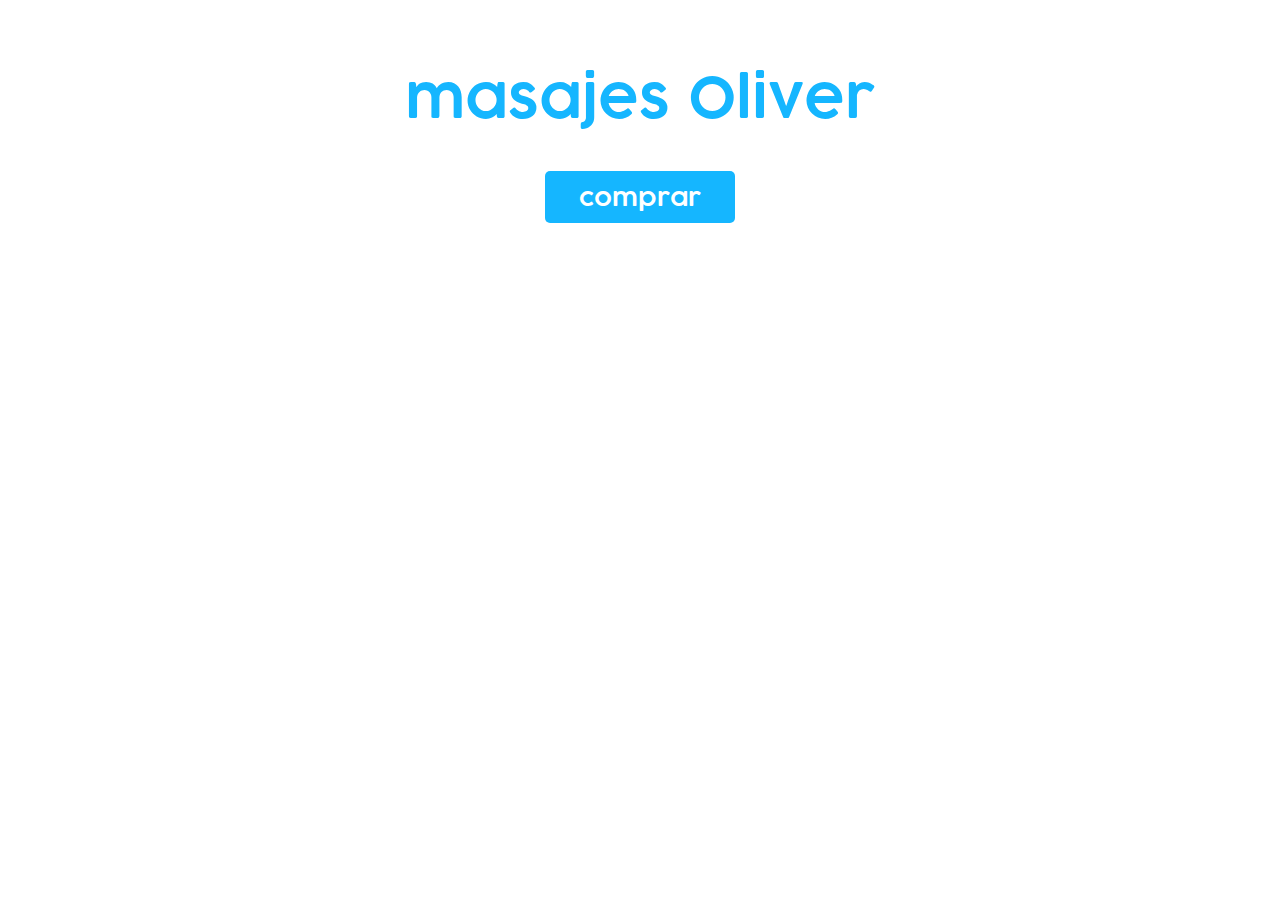
<file: index.html>
<!DOCTYPE html>
<html lang="es">
<head>
    <meta charset="UTF-8">
    <title>masajes Oliver</title>
    <link rel="stylesheet" href="styles.css">
</head>
<body>
    <h1>masajes Oliver</h1>
    <div id="cot">
    <a href="form.html" id="bt">comprar</a>
    </div>
</body>
</html>
</file>
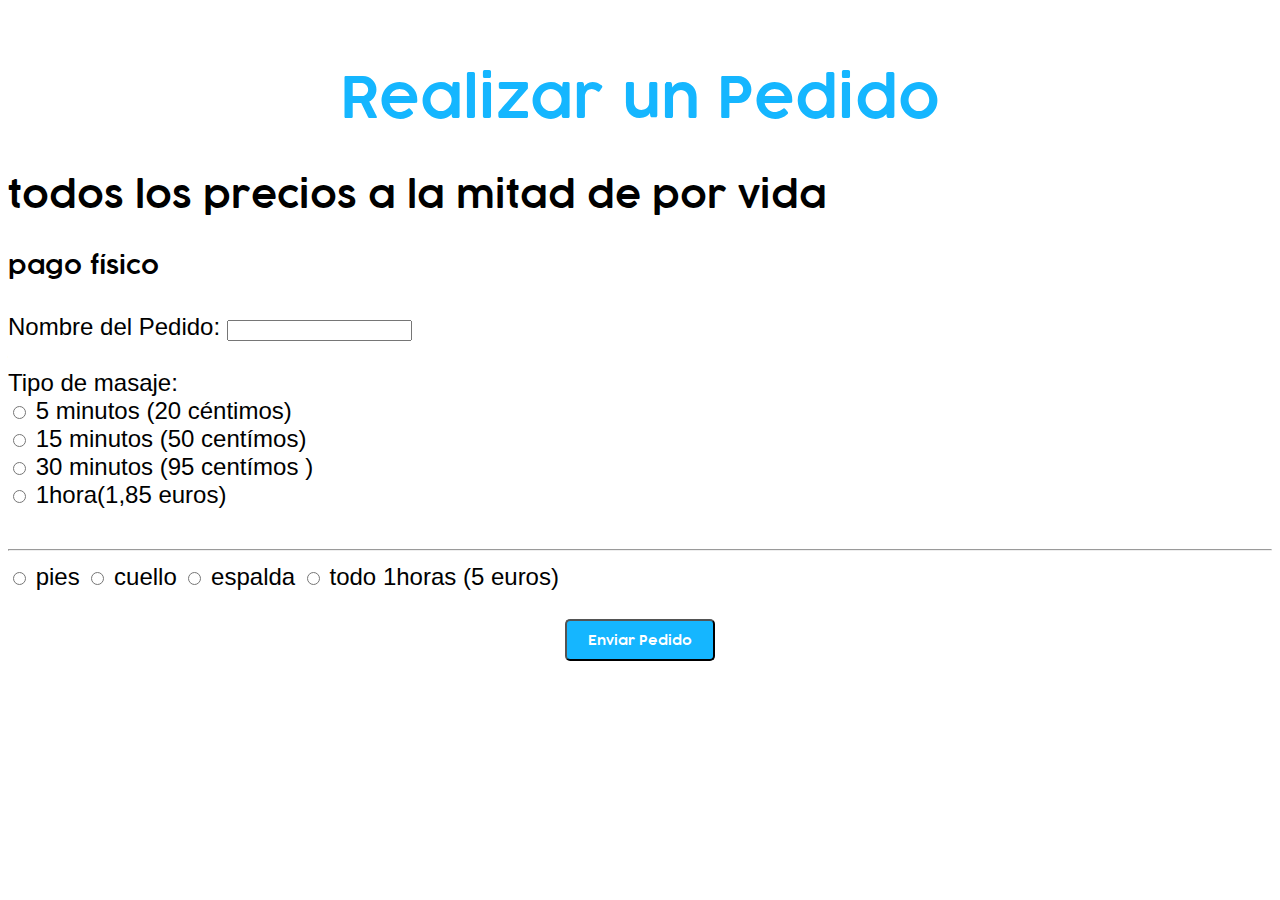
<file: form.html>
<!DOCTYPE html>
<html>
<head>
  <title>Formulario de Pedido</title>
  <link rel="stylesheet" href="styles.css">
</head>
<body>
  <h1>Realizar un Pedido</h1>
  <h2>todos los precios a la mitad de por vida</h2>
  <h4>pago físico</h4>
  <form action="https://formspree.io/f/mknljjdl" method="post">
    <label for="nombre">Nombre del Pedido:</label>
    <input type="text" id="nombre" name="nombre" required><br><br>

    <label> Tipo de masaje:</label><br>
    <label>
      <input type="radio" name="tiempo" value="5min">
      5 minutos (20 céntimos)
    </label><br>
    <label>
      <input type="radio" name="tiempo" value="15min">
      15 minutos (50 centímos)
    </label><br>
    <label>
      <input type="radio" name="tiempo" value="30min">
      30 minutos (95 centímos
      )
    </label><br>
    <label>
      <input type="radio" name="tiempo" value="60min">
      1hora(1,85 euros)
    </label><br><br>
    <hr>
    <label>
      <input type="radio" name="zona" value="pies">
      pies 
    </label>
<label>
      <input type="radio" name="zona" value="cuello">
      cuello
</label>
<label>
      <input type="radio" name="zona" value="espalda">
      espalda
    </label>
<label>
      <input type="radio" name="zona" value="todo">
      todo 1horas (5 euros)
</label>
    <br><br>
    <input type="submit" value="Enviar Pedido" id="ev">
  </form>
</body>
</html>
</file>
<file: styles.css>
@font-face {
  font-family: 'mso';
  src: url('Cocogoose Pro Semilight-trial.ttf') format('truetype');
  font-style: normal;
  font-weight: normal;
}
@import url('https://fonts.googleapis.com/css2?family=Saira&display=swap');
* { font-family: 'Saira', sans-serif;
}
h2 {
  font-family: 'mso';
}
h1 {
  font-family: 'mso', sans-serif;
  color: #15b6ff;
  text-align: center;
  margin-top: 60px;
}
h4 {font-family: mso;}

#bt,#ev {
  color: white;
  background: #15b6ff;
  border-radius: 5px;
  text-decoration: none;
  width: 150px;
  display: block;
  margin: 0 auto;
  padding: 10px 20px;
  text-align: center;
  font-family: mso;
}

#cot {
  display: flex;
  justify-content: center;
}
/* Estilos para pantallas pequeñas (móviles) */
@media (max-width: 767px) {
    body {
        font-size: 18px;
    }

    h1 {
        font-size: 32px;
    }
}

/* Estilos para pantallas medianas (tablets) */
@media (min-width: 768px) and (max-width: 1023px) {
    body {
        font-size: 20px;
    }

    h1 {
        font-size: 40px;
    }
}

/* Estilos para pantallas grandes (escritorio) */
@media (min-width: 1024px) {
    body {
        font-size: 24px;
    }

    h1 {
        font-size: 56px;
    }
}
</file>
